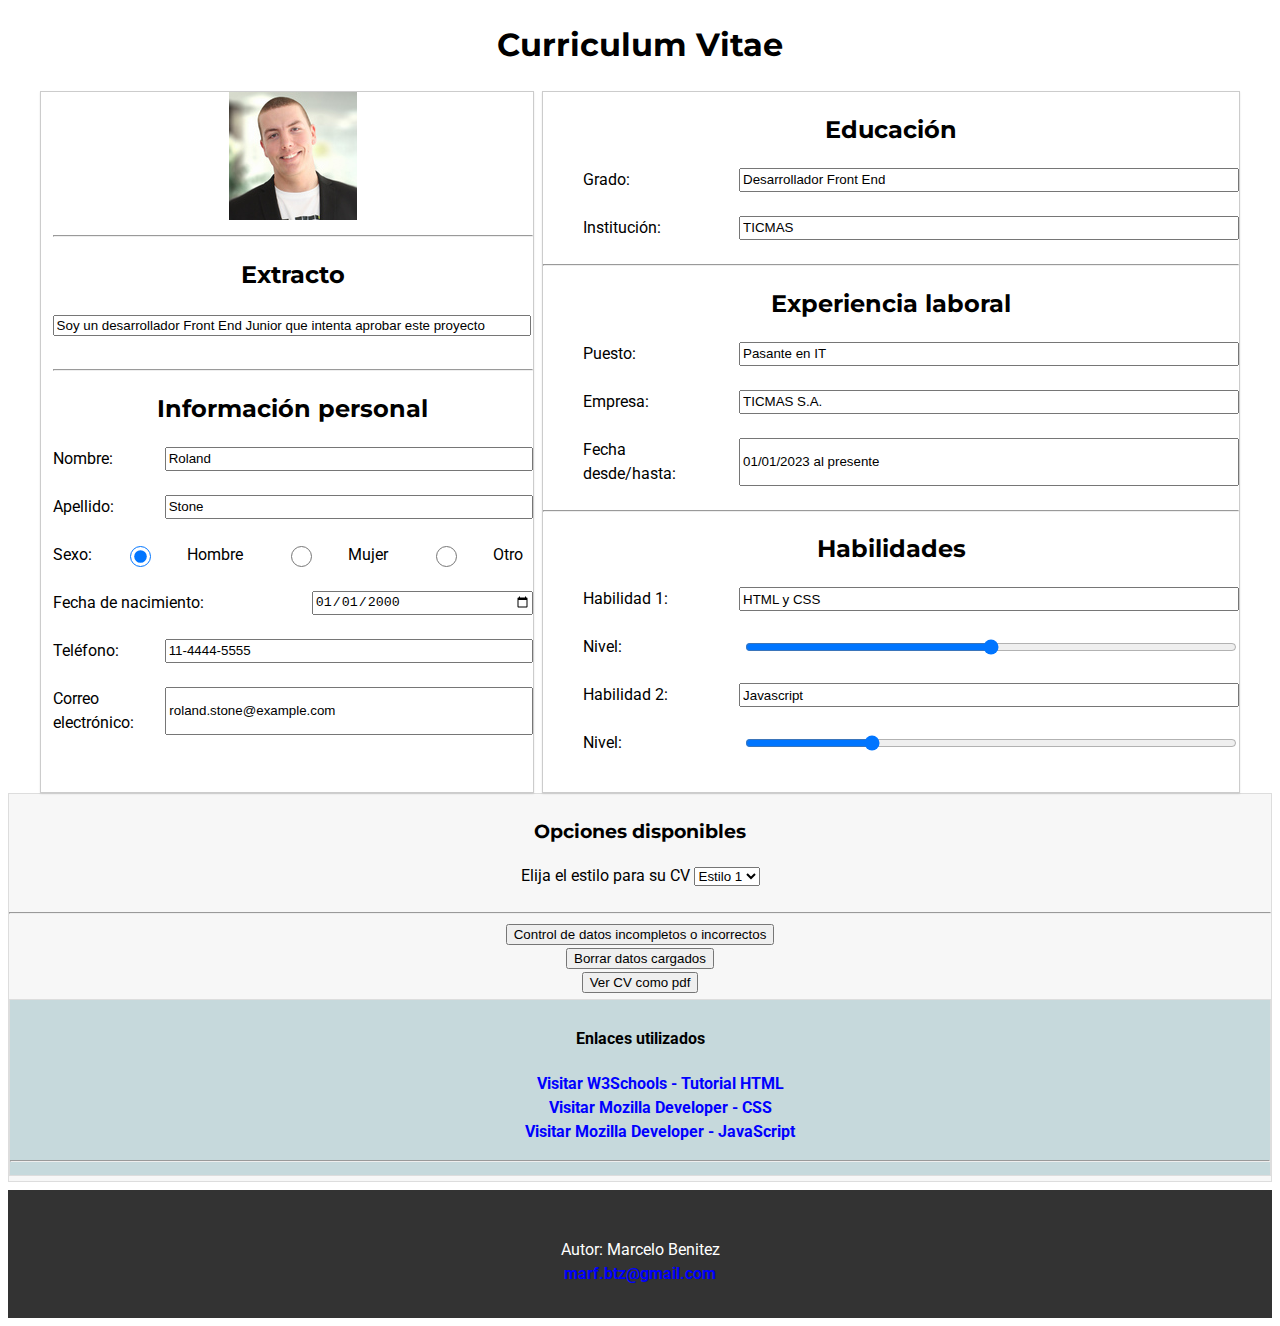
<file: index.html>
<!DOCTYPE html>
<html lang="es">
<head>
    <!-- Basandome en https://www.w3schools.com/tags/tag_meta.asp intenté incluir toda la metadata que entiendo es útil -->

    <meta charset="utf-8">
    <meta name="description" content="Pagina con CV diseñada por un principiante">
    <meta name="keywords" content="currículum vitae, desarrollador web, front end, HTML, CSS, JavaScript">
    <meta name="viewport" content="width=device-width, initial-scale=1.0">
    <title>Proyecto de Front End - Mi primer pagina</title>
    <!-- <link rel="icon" type="image/x-icon" href="favicon.ico">-->
    <link rel="stylesheet" href="estilocv.css">
    <script src="scriptcv.js"></script>

    <!-- Metadatos Open Graph -->
    <meta property="og:title" content="Proyecto CV de curso inicial Front End">
    <meta property="og:description" content="Este es el currículum vitae de Roland Stone.">
    <meta property="og:image" content="URL_DE_LA_IMAGEN_DE_PREVISUALIZACIÓN"> <!-- Reemplazaría esto con la URL de una imagen que represente tu página -->
    <meta property="og:url" content="URL_DE_TU_PÁGINA"> <!-- Reemplazaría esto con la URL de tu página -->
    <meta property="og:type" content="website"> 
    <meta property="og:locale" content="es_AR"> 
    <meta property="og:site_name" content="Proyecto de Front End - Mi primer pagina">
</head>

<body>
    <h1>Curriculum Vitae</h1>
    <div class="cv-container">
        <div class="columna-izquierda">
            <!-- Contenido de columna izquierda -->
            <div class="foto" id="Foto">
                <!-- Campo para la foto personal -->
                <img src="fotocv.jpg" alt="foto de cv">
                <hr>
            </div>
            <div id="Extracto">
                <h2>Extracto</h2>
                <!-- Campo para el extracto personal  excede mi conocimiento, pero intente hacer responsive el input para que se pudiera mostrar todo el contenido ingresado SIN EXITO -->
                <input type="text" name="extracto" id="extracto" placeholder="Escribe aquí un resumen sobre tí y tus objetivos profesionales" title="Este campo debe contener un resumen de tu experiencia y habilidades." style="white-space: pre-wrap;width: 98%;" value="Soy un desarrollador Front End Junior que intenta aprobar este proyecto" required>
                <br>
                <br>
                <hr>
            </div>
            <div id="informacion-personal">
                <h2>Información personal</h2>
                <form id="informacion-form">
                    <!-- Campos para información personal -->
                    <p>Nombre: <input type="text" name="nombre" style= "width:75%" value="Roland" required> </p>
                    <p>Apellido: <input type="text" name="apellido" style= "width:75%" value="Stone" required> </p>
                    <p>Sexo: 
                        <input type="radio" name="sexo" id="hombre" value="Hombre" checked required>
                        <label for="hombre">Hombre</label>
                        <input type="radio" name="sexo" id="mujer" value="Mujer" required>
                        <label for="mujer">Mujer</label>
                        <input type="radio" name="sexo" id="otro" value="Otro" required>
                        <label for="otro">Otro</label>
                    </p>
                    <p>Fecha de nacimiento: <input type="date" name="fecha-nacimiento" style= "width:45%" value="2000-01-01" required></p>
                    <p>Teléfono: <input type="tel" name="telefono" style= "width:75%" value="11-4444-5555" required > </p>
                    <p>Correo electrónico: <input type="email" name="correo" value="roland.stone@example.com" required></p>
                </form>
                <br>
            </div>
        </div>    
        <div class="columna-derecha">
            <!-- COLUMNA DERECHA  -->
            <div>
                <h2>Educación</h2>
                <form id="educacion-form">
                    <ul id="educacion-list">
                        <!-- Campos para la educación -->
                        <p><label for="grado">Grado:</label> <input type="text" id="grado" name="grado" value="Desarrollador Front End" required></p>
                        <p><label for="institucion">Institución:</label> <input type="text" id="institucion" name="institucion" value="TICMAS" required></p>
                    </ul>
                </form>
                <hr>
            </div>
            <!-- Sección Experiencia Laboral -->
            <div>
                <h2>Experiencia laboral</h2>
                <form id="experiencia-form">
                    <ul id="experiencia-list">
                        <!-- Campos para la experiencia laboral -->
                        <p><label for="puesto">Puesto:</label> <input type="text" id="puesto" name="puesto" value="Pasante en IT" required></p>
                        <p><label for="empresa">Empresa:</label> <input type="text" id="empresa" name="empresa" value="TICMAS S.A." required></p>
                        <p><label for="experiencia-fechas">Fecha desde/hasta:</label> <input type="text" id="experiencia-fechas" name="experiencia-fechas" value="01/01/2023 al presente" required></p>
                    </ul>
                </form>
                <hr>
            </div>
            <!-- Sección Habilidades -->
            <div>
                <h2>Habilidades</h2>
                <form id="habilidades-form">
                    <ul id="habilidades-list">
                        <!-- Campos para habilidades -->
                        <p><label for="habilidad1">Habilidad 1:</label> <input type="text" id="habilidad1" name="habilidad1" value="HTML y CSS" required></p>
                        <p><label for="nivel1">Nivel:</label> <input type="range" id="nivel1" name="nivel1" min="0" max="100" value="50"></p>
                        <p><label for="habilidad2">Habilidad 2:</label> <input type="text" id="habilidad2" name="habilidad2" value="Javascript" required></p>
                        <p><label for="nivel2">Nivel:</label> <input type="range" id="nivel2" name="nivel2" min="0" max="100" value="25"></p>     
                    </ul>
                </form>
            </div>
        </div>
    </div> 
    <div class="cv-otros">
        <div class="opciones">
            <!-- Sección opciones -->
            <h3>Opciones disponibles</h3>
            <p>Elija el estilo para su CV
              <!-- seleccion ultimo intento -->  
                <select id="selectorEstilo">
                    <option value="estilo1">Estilo 1</option>
                    <option value="estilo2">Estilo 2</option>
                    <option value="estilo3">Estilo 3</option>
                </select>
            </p>
            <hr>
            <button type="button" id="control-carga" onclick="controlCarga()">Control de datos incompletos o incorrectos</button>
            <br>
            <button type="button" id="borrar-contenido" onclick="borrarDatos()">Borrar datos cargados</button>
            <br>
            <!-- Como no pude resolver que se tomaran los datos cargados para generar el pdf, 
                generé un archivo (que es lo que no pude hacer) y luego si lo mostre como si lo hubiera generado con los datos cargados -->
            <button type="button" id="ver-pdf" onclick="verPDF()">Ver CV como pdf</button>

            <div class="enlaces-utiles">
                <!-- Sección con enlaces a recursos útiles -->
                <h4>Enlaces utilizados</h4>
                <ul>
                    <li><a href="https://www.w3schools.com/html/default.asp" target="_blank">Visitar W3Schools - Tutorial
                            HTML</a></li>
                    <li><a href="https://developer.mozilla.org/es/docs/Web/CSS" target="_blank">Visitar Mozilla Developer -
                            CSS</a></li>
                    <li><a href="https://developer.mozilla.org/es/docs/Web/JavaScript" target="_blank">Visitar Mozilla Developer
                            - JavaScript</a></li>
                </ul>
                <hr>
            </div>  
        </div> 
            
        <footer>
                <br>
                <p>Autor: Marcelo Benitez<br>
                <a href="mailto:marf.btz@gmail.com">marf.btz@gmail.com</a></p>
        </footer>       
    </div>         
              
</body>

</html>
</file>
<file: estilocv.css>
@import url('https://fonts.googleapis.com/css2?family=Roboto:wght@400;500;700&display=swap');
@import url('https://fonts.googleapis.com/css2?family=Montserrat:wght@400;500;700&display=swap');
@import url('https://fonts.googleapis.com/css2?family=Lato:wght@400;700&display=swap');

body {
  font-family: Roboto, sans-serif;
  font-size: 16px;
  line-height: 1.5;
  
}

h1, h2, h3 {
  text-align: center;
  font-family: Montserrat, sans-serif;
  font-weight: 700;
  color: #000;
}

p {
  margin-bottom: 1.5em;
}

a {
  color: blue;
  font-weight: bold; 
  text-decoration: none; 
}

/* Agregar subrayado al posicionarse encima */
a:hover {
  text-decoration: underline; 
}

.button {
  display: inline-block;
  padding: 30px 40px; 
  background-color: #333; 
  color: #fff;
  border-radius: 8px;
  cursor: pointer;
  font-weight: bold; 
}

.icon {
  font-size: 2em;
}

form p {
  display: flex;
  justify-content: space-between;
}

form label {
  width: 30%;
  text-align: left;
  margin-right: 2%;
}

form input {
  width: 70%;
}

.cv-container {
    width: 95%;
    margin: 0 auto;
  }
  
  .columna-izquierda, .columna-derecha {
    height: 700px;
    background-color: #ffffff;
    border: 1px solid #ccc;
    box-shadow: 0 1px 2px rgba(0, 0, 0, 0.1);
  }
  
  .columna-izquierda {
    float: left;
    width: 40%;
    padding-left: 1%;
  }
  .columna-izquierda input {
    width: 87%; 
}

  .columna-derecha {
    float: right;
    width: 58%;
  }
  
  .columna-derecha label {
      display: inline-block;
      width: 20%;
  }
  
  .columna-derecha input {
      width: 75%;
  }
  
/* Centrar foto en su espacio */
.foto {
  text-align: center;
  
}

/* Estilos para la sección de opciones */
.opciones {
  clear: both;
  width: 100%;
  margin-top: 5px;
  padding: 5px 0;
  text-align: center;
  box-sizing: border-box;
  background-color: #f5f5f5d1; 
  border: 1px solid #ddd; 
}

/* Estilos para la sección de enlaces útiles */
.enlaces-utiles {
  clear: both;
  width: 100%;
  margin-top: 5px;
  padding: 5px 0;
  text-align: center;
  box-sizing: border-box;
  background-color: #2a7b853d; 
  border: 1px solid #ddd; 
}

/* Para eliminar las viñetas tipo punto */
.enlaces-utiles ul li {
  list-style-type: none; 
}

/* Estilos para el footer */
footer {
  clear: both;
  width: 100%;
  margin-top: 8px;
  padding: 8px 0;
  text-align: center;
  background-color: #333;
  color: #fff;
}
/* Resaltar los campos incompletos */
input:invalid {
  border: 2px solid red;
}


/* ULTIMO INTENTO CAMBIO COLORES */
/* Estilo 1 */
.estilo1 {
    background-color: #f0f0f0;
    color: #333;
  }
  
  /* Estilo 2 */
  .estilo2 {
    background-color: #b71f1f;
    color: #f0f0f0;
  }
  
  /* Estilo 3 */
  .estilo3 {
    background-color: #a7bbb8;
    color:  #041b8fdb;
  }



/* Estilos por defecto (Estilo 1) 
.body {
  color: black;
  background-color: white;
}

/* Estilos para el Estilo 2 
.estilo2 {
  color: red;
  background-color: yellow;
}

/* Estilos para el Estilo 3 
.estilo3 {
  color: green;
  background-color: blue;
}*/
</file>
